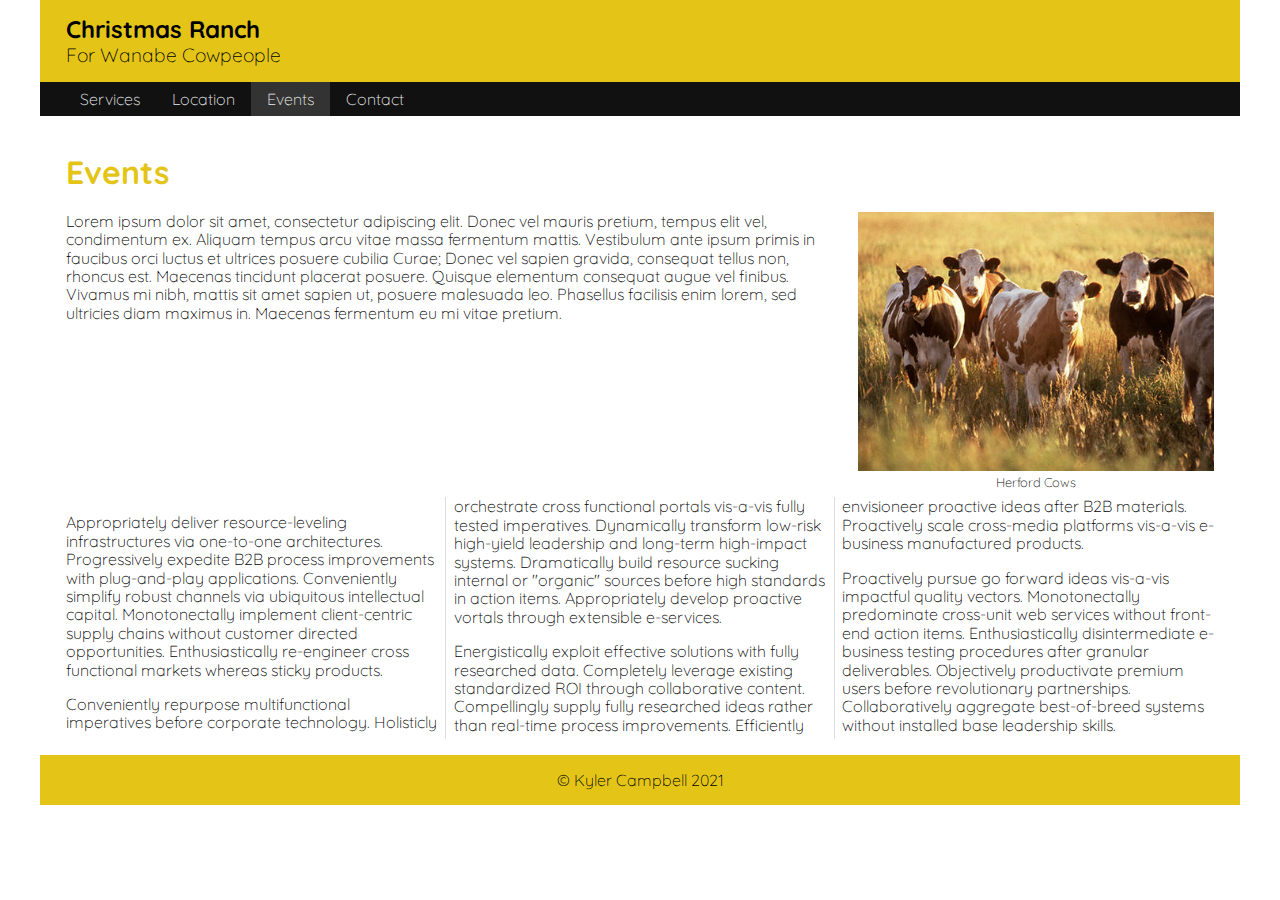
<file: start_here/index.html>
<!doctype html>
<html lang="en">
<head>
<meta charset="utf-8">
<meta name="description" content="Fill Me In">
<meta name="author" content="John Doe">
<title>Events: Christmas Ranch</title>
<link rel="preconnect" href="https://fonts.gstatic.com">
<link href="https://fonts.googleapis.com/css2?family=Quicksand:wght@300;700&display=swap" rel="stylesheet"> 

<!-- TELLS PHONES NOT TO LIE ABOUT THEIR WIDTH & stops the font from enlarging when a phone is turned sideways-->
<meta name="viewport" content="width=device-width, initial-scale=1, maximum-scale=1">




<!-- STYLE SHEETS -->
<link href="scss/styles.css" rel="stylesheet">


     
</head>
<body>
<header>
  <h1>Christmas Ranch</h1>
  <h2>For Wanabe Cowpeople</h2>
</header>
  
<nav class="clearfix">
<ul>
  <li><a href="index.html">Services</a></li>
  <li><a href="#">Location</a></li>
  <li class="active"><a href="#">Events</a></li>
  <li><a href="#">Contact</a></li>
</ul>
</nav>

<main>
    
    <h1>Events</h1>
    
    <figure>
    <img src="images/cows.jpg" alt="Herford Cows">
        <figcaption>Herford Cows</figcaption>
    </figure>
    <p>Lorem ipsum dolor sit amet, consectetur adipiscing elit. Donec vel mauris pretium, tempus elit vel, condimentum ex. Aliquam tempus arcu vitae massa fermentum mattis. Vestibulum ante ipsum primis in faucibus orci luctus et ultrices posuere cubilia Curae; Donec vel sapien gravida, consequat tellus non, rhoncus est. Maecenas tincidunt placerat posuere. Quisque elementum consequat augue vel finibus. Vivamus mi nibh, mattis sit amet sapien ut, posuere malesuada leo. Phasellus facilisis enim lorem, sed ultricies diam maximus in. Maecenas fermentum eu mi vitae pretium.</p>

    <div class="news">
    <p>Appropriately deliver resource-leveling infrastructures via one-to-one architectures. Progressively expedite B2B process improvements with plug-and-play applications. Conveniently simplify robust channels via ubiquitous intellectual capital. Monotonectally implement client-centric supply chains without customer directed opportunities. Enthusiastically re-engineer cross functional markets whereas sticky products.</p>

    <p>Conveniently repurpose multifunctional imperatives before corporate technology. Holisticly orchestrate cross functional portals vis-a-vis fully tested imperatives. Dynamically transform low-risk high-yield leadership and long-term high-impact systems. Dramatically build resource sucking internal or "organic" sources before high standards in action items. Appropriately develop proactive vortals through extensible e-services.</p>

    <p>Energistically exploit effective solutions with fully researched data. Completely leverage existing standardized ROI through collaborative content. Compellingly supply fully researched ideas rather than real-time process improvements. Efficiently envisioneer proactive ideas after B2B materials. Proactively scale cross-media platforms vis-a-vis e-business manufactured products.</p>

    <p>Proactively pursue go forward ideas vis-a-vis impactful quality vectors. Monotonectally predominate cross-unit web services without front-end action items. Enthusiastically disintermediate e-business testing procedures after granular deliverables. Objectively productivate premium users before revolutionary partnerships. Collaboratively aggregate best-of-breed systems without installed base leadership skills.</p>
    </div>

    
</main>

<footer>
&copy; Kyler Campbell 2021
</footer>
</body>
</html>
</file>
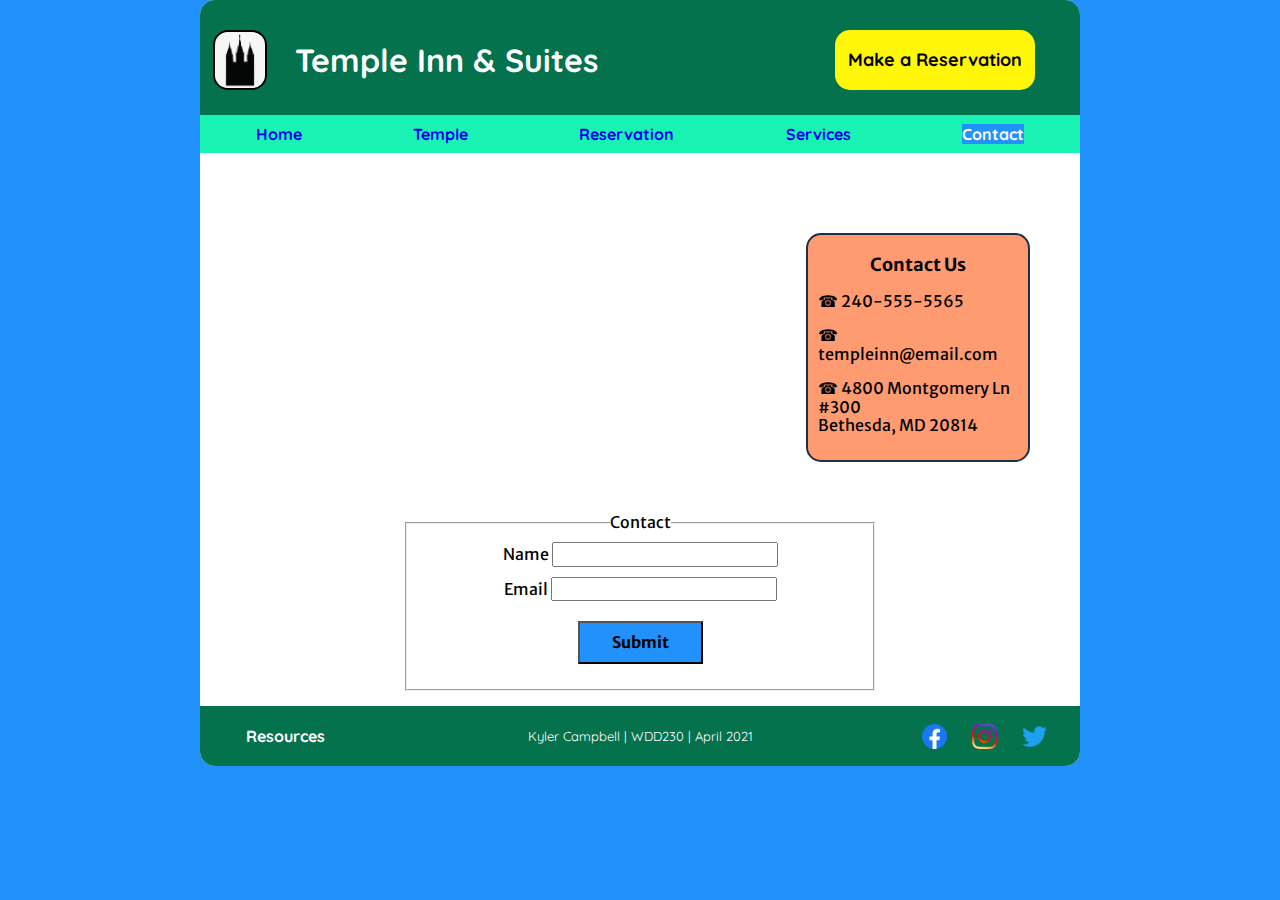
<file: temple_inn/contact.html>
<!DOCTYPE html>
<html lang="en">
<head>
    <meta charset="UTF-8">
    <meta http-equiv="X-UA-Compatible" content="IE=edge">
    <meta name="viewport" content="width=device-width, initial-scale=1.0">
    <title>Temple Inn & Suites</title>
    <link href="/css/normalize.css" rel="stylesheet">
    <link href="/css/stylesheet.css" rel="stylesheet">
    <link rel="preconnect" href="https://fonts.gstatic.com">
    <link href="https://fonts.googleapis.com/css2?family=Quicksand:wght@400;700&display=swap" rel="stylesheet">
    <link rel="preconnect" href="https://fonts.gstatic.com">
    <link href="https://fonts.googleapis.com/css2?family=Merriweather+Sans:wght@400;700&display=swap" rel="stylesheet">
    <script src="/js/javascript.js"></script>
    <script src="/js/temple.js"></script>
</head>
<body>
    <div class="page">
    <header>
        <img src="/temple_inn/images/temple-logo.png" alt="logo">
        <h1>Temple Inn & Suites</h1>
        <button type="button">Make a Reservation</button>
        <nav>
            <ul id="navigation">
                <li><a href="#" class="hamButton">MENU</a></li>
                <li><a href="/temple_inn/index.html">Home</a></li>
                <li><a href="/temple_inn/temples.html">Temple</a></li>
                <li><a href="/temple_inn/reservation.html">Reservation</a></li>
                <li><a href="/temple_inn/services.html">Services</a></li>
                <li><a href="/temple_inn/contact.html"  class="current">Contact</a></li>
            </ul>
        </nav>
    </header>
    <main>
    <div class="contPage">
        <div class="contact">
            <h4>Contact Us</h4>
            <p>&#9742; 240-555-5565</p>
            <p>&#9742; templeinn@email.com</p>
            <p>&#9742; 4800 Montgomery Ln #300 <br>Bethesda, MD 20814</p>
            <button type="button">Click Here</button>
        </div>
        <iframe src="https://www.google.com/maps/embed?pb=!1m18!1m12!1m3!1d812412.6010964524!2d-77.68177780414267!3d38.89001140604207!2m3!1f0!2f0!3f0!3m2!1i1024!2i768!4f13.1!3m3!1m2!1s0x89b7c97b6b8f21f1%3A0x9a0b3cde14da0a60!2s4800%20Montgomery%20Ln%20%23300%2C%20Bethesda%2C%20MD%2020814!5e0!3m2!1sen!2sus!4v1617783940784!5m2!1sen!2sus" width="400" height="300" style="border:0;" allowfullscreen="" loading="lazy"></iframe>
        <form>
            <fieldset>
                <legend>Contact</legend>
                <label>Name <input type="text"></label>
                <label>Email <input type="email"></label>
                <input type="submit" name="button" class="submitBtn" value="Submit">
            </fieldset>
        </form>
    </div>
    </main>
    <footer>
        <a href="#">Resources</a>
        <p>Kyler Campbell | WDD230 | April 2021</p>
        <img src="/temple_inn/images/facebook-icon.webp" alt="facebook-logo">
        <img src="/temple_inn/images/Insta-Icon.webp" alt="insta-logo">
        <img src="/temple_inn/images/twitter-icon.webp" alt="twitter-logo">
    </footer>
</div>
</body>
</html>
</file>
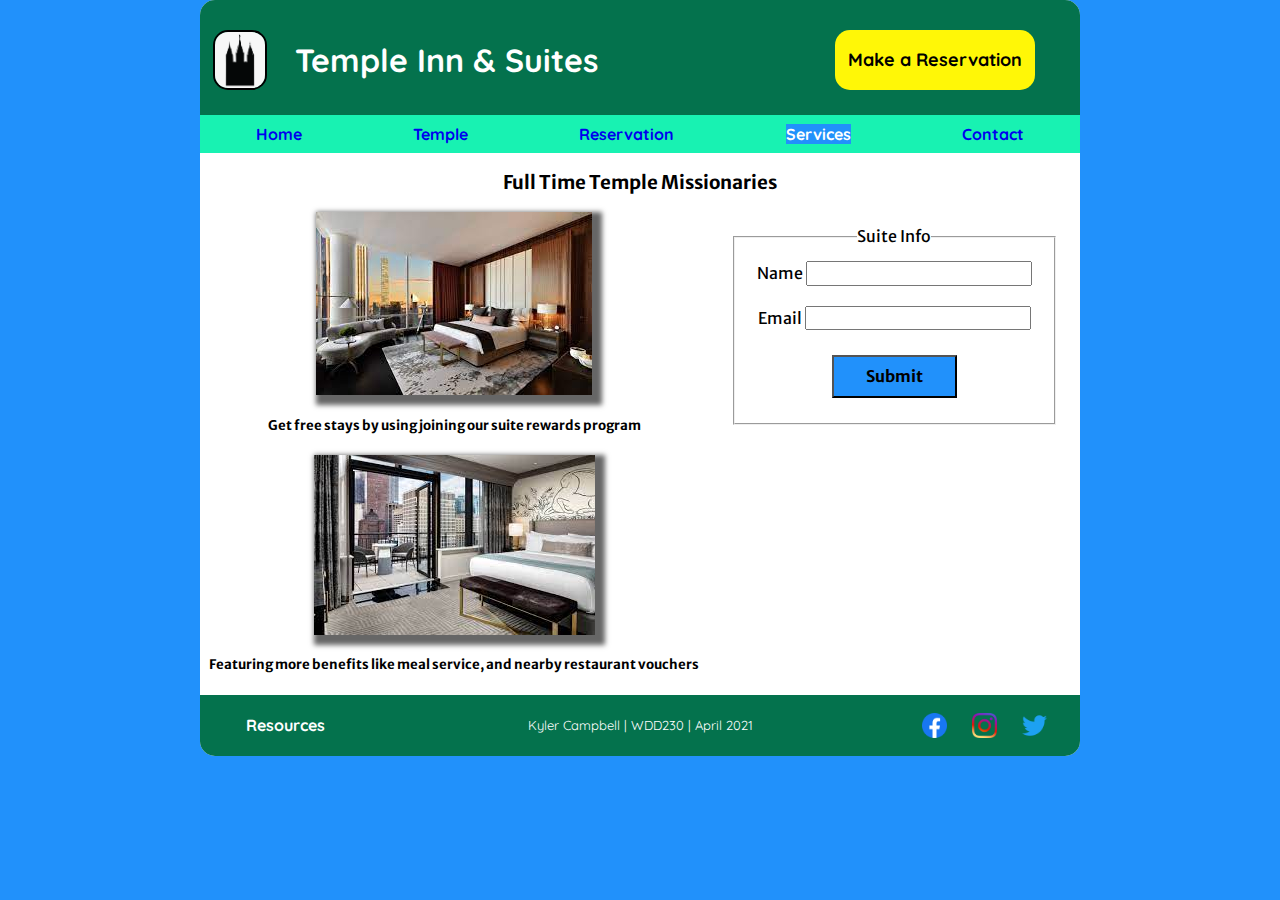
<file: temple_inn/full_time.html>
<!DOCTYPE html>
<html lang="en">
<head>
    <meta charset="UTF-8">
    <meta http-equiv="X-UA-Compatible" content="IE=edge">
    <meta name="viewport" content="width=device-width, initial-scale=1.0">
    <title>Temple Inn & Suites</title>
    <link href="/css/normalize.css" rel="stylesheet">
    <link href="/css/stylesheet.css" rel="stylesheet">
    <link rel="preconnect" href="https://fonts.gstatic.com">
    <link href="https://fonts.googleapis.com/css2?family=Quicksand:wght@400;700&display=swap" rel="stylesheet">
    <link rel="preconnect" href="https://fonts.gstatic.com">
    <link href="https://fonts.googleapis.com/css2?family=Merriweather+Sans:wght@400;700&display=swap" rel="stylesheet">
    <script src="/js/javascript.js"></script>
    <script src="/js/temple.js"></script>
</head>
<body>
    <div class="page">
    <header>
        <img src="/temple_inn/images/temple-logo.png" alt="logo">
        <h1>Temple Inn & Suites</h1>
        <button type="button">Make a Reservation</button>
        <nav>
            <ul id="navigation">
                <li><a href="#" class="hamButton">MENU</a></li>
                <li><a href="/temple_inn/index.html">Home</a></li>
                <li><a href="/temple_inn/temples.html">Temple</a></li>
                <li><a href="/temple_inn/reservation.html">Reservation</a></li>
                <li><a href="/temple_inn/services.html" class="current">Services</a></li>
                <li><a href="/temple_inn/contact.html">Contact</a></li>
            </ul>
        </nav>
    </header>
    <main>
        <div class="fullTime">
            <h3>Full Time Temple Missionaries</h3>
            <div class="tempMish">
                <img class="suiteOne" src="/temple_inn/images/hotel-suite-one.jpg" alt="First Suite">
                <h5 id="capOne">Get free stays by using joining our suite rewards program</h5>
                <img class="suiteTwo" src="/temple_inn/images/hotel-suite-two.jpg" alt="Sec Suite">
                <h5 id="capTwo">Featuring more benefits like meal service, and nearby restaurant vouchers</h5>
                <form>
                    <fieldset>
                        <legend>Suite Info</legend>
                        <label>Name <input type="text"></label>
                        <label>Email <input type="email"></label>
                        <input type="submit" name="button" class="submitBtn" value="Submit">
                    </fieldset>
                </form>
            </div>
        </div>
    </main>
    <footer>
        <a href="#">Resources</a>
        <p>Kyler Campbell | WDD230 | April 2021</p>
        <img src="/temple_inn/images/facebook-icon.webp" alt="facebook-logo">
        <img src="/temple_inn/images/Insta-Icon.webp" alt="insta-logo">
        <img src="/temple_inn/images/twitter-icon.webp" alt="twitter-logo">
    </footer>
</div>
</body>
</html>
</file>
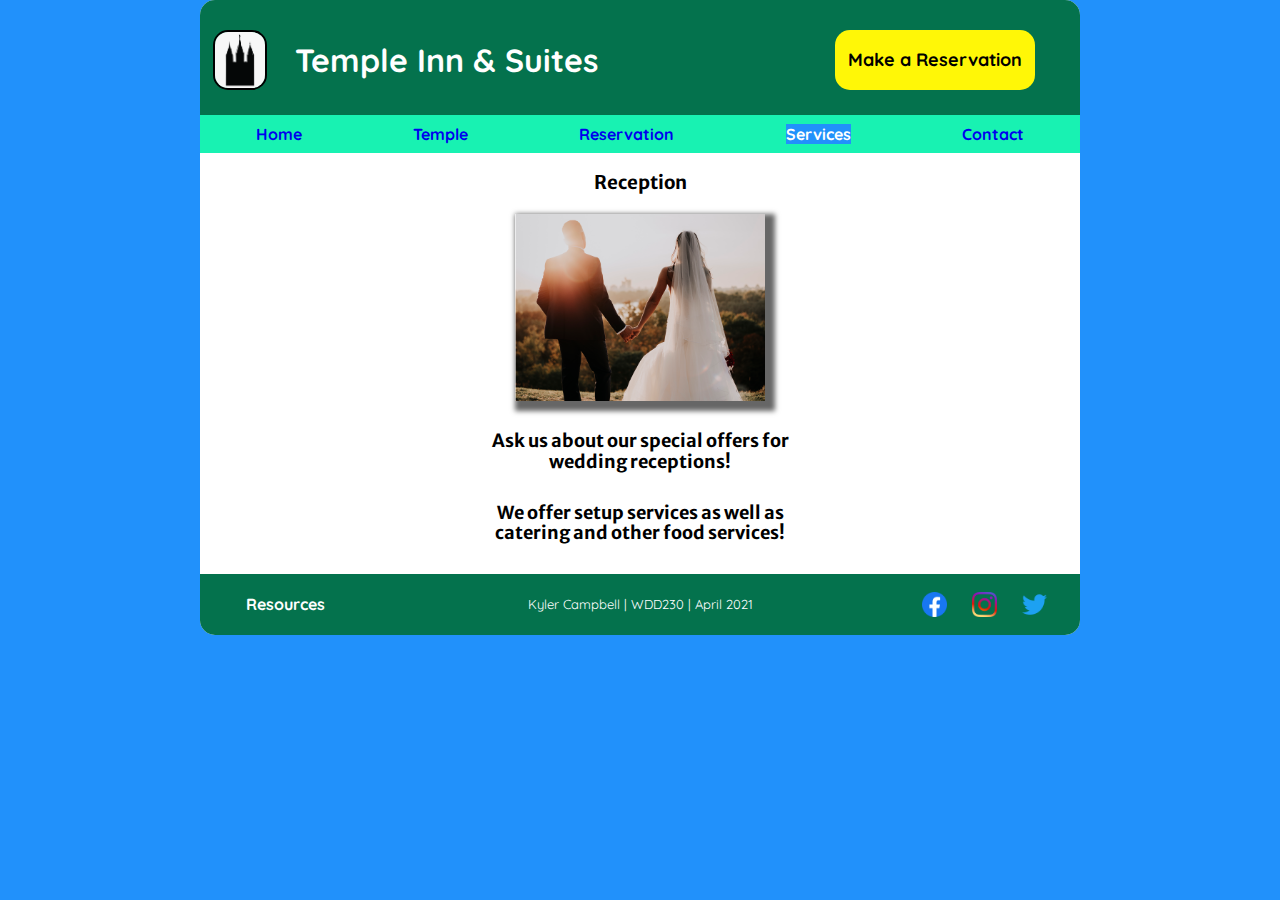
<file: temple_inn/reception.html>
<!DOCTYPE html>
<html lang="en">
<head>
    <meta charset="UTF-8">
    <meta http-equiv="X-UA-Compatible" content="IE=edge">
    <meta name="viewport" content="width=device-width, initial-scale=1.0">
    <title>Temple Inn & Suites</title>
    <link href="/css/normalize.css" rel="stylesheet">
    <link href="/css/stylesheet.css" rel="stylesheet">
    <link rel="preconnect" href="https://fonts.gstatic.com">
    <link href="https://fonts.googleapis.com/css2?family=Quicksand:wght@400;700&display=swap" rel="stylesheet">
    <link rel="preconnect" href="https://fonts.gstatic.com">
    <link href="https://fonts.googleapis.com/css2?family=Merriweather+Sans:wght@400;700&display=swap" rel="stylesheet">
    <script src="/js/javascript.js"></script>
    <script src="/js/temple.js"></script>
</head>
<body>
    <div class="page">
    <header>
        <img src="/temple_inn/images/temple-logo.png" alt="logo">
        <h1>Temple Inn & Suites</h1>
        <button type="button">Make a Reservation</button>
        <nav>
            <ul id="navigation">
                <li><a href="#" class="hamButton">MENU</a></li>
                <li><a href="/temple_inn/index.html">Home</a></li>
                <li><a href="/temple_inn/temples.html">Temple</a></li>
                <li><a href="/temple_inn/reservation.html">Reservation</a></li>
                <li><a href="/temple_inn/services.html" class="current">Services</a></li>
                <li><a href="/temple_inn/contact.html">Contact</a></li>
            </ul>
        </nav>
    </header>
    <main>
        <div class="reception">
            <h3>Reception</h3>
            <img src="/temple_inn/images/wedding-image.webp" alt="wedding-image">
            <div class="recInfo">
                <h5>Ask us about our special offers for wedding receptions!</h5>
                <h5>We offer setup services as well as catering and other food services!</h5>
            </div>
        </div>
    </main>
    <footer>
        <a href="#">Resources</a>
        <p>Kyler Campbell | WDD230 | April 2021</p>
        <img src="/temple_inn/images/facebook-icon.webp" alt="facebook-logo">
        <img src="/temple_inn/images/Insta-Icon.webp" alt="insta-logo">
        <img src="/temple_inn/images/twitter-icon.webp" alt="twitter-logo">
    </footer>
</div>
</body>
</html>
</file>
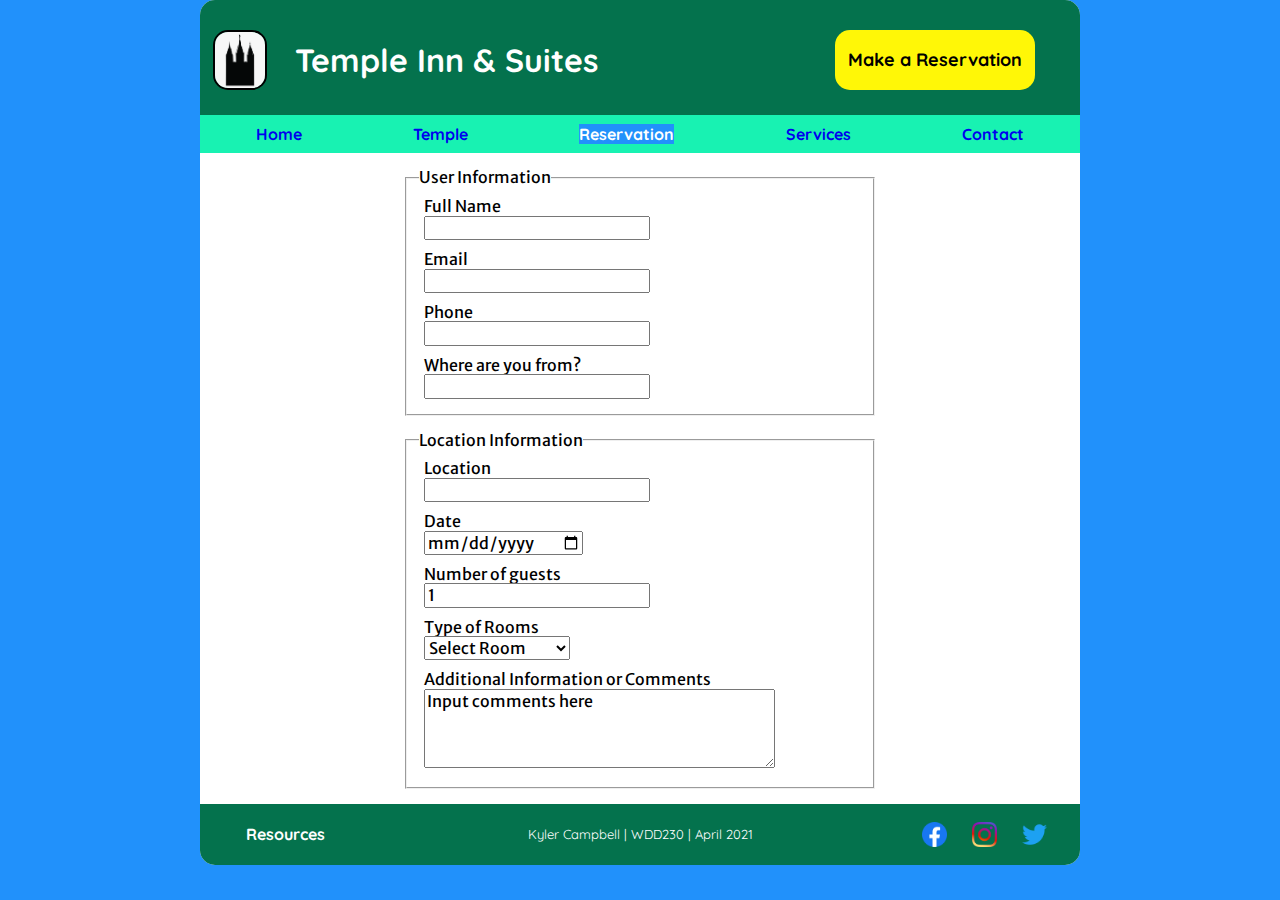
<file: temple_inn/reservation.html>
<!DOCTYPE html>
<html lang="en">
<head>
    <meta charset="UTF-8">
    <meta http-equiv="X-UA-Compatible" content="IE=edge">
    <meta name="viewport" content="width=device-width, initial-scale=1.0">
    <title>Temple Inn & Suites</title>
    <link href="/css/normalize.css" rel="stylesheet">
    <link href="/css/stylesheet.css" rel="stylesheet">
    <link rel="preconnect" href="https://fonts.gstatic.com">
    <link href="https://fonts.googleapis.com/css2?family=Quicksand:wght@400;700&display=swap" rel="stylesheet">
    <link rel="preconnect" href="https://fonts.gstatic.com">
    <link href="https://fonts.googleapis.com/css2?family=Merriweather+Sans:wght@400;700&display=swap" rel="stylesheet">
    <script src="/js/javascript.js"></script>
    <script src="/js/temple.js"></script>
</head>
<body>
    <div class="page">
    <header>
        <img src="/temple_inn/images/temple-logo.png" alt="logo">
        <h1>Temple Inn & Suites</h1>
        <button type="button">Make a Reservation</button>
        <nav>
            <ul id="navigation">
                <li><a href="#" class="hamButton">MENU</a></li>
                <li><a href="/temple_inn/index.html">Home</a></li>
                <li><a href="/temple_inn/temples.html">Temple</a></li>
                <li><a href="/temple_inn/reservation.html" class="current">Reservation</a></li>
                <li><a href="/temple_inn/services.html">Services</a></li>
                <li><a href="/temple_inn/contact.html">Contact</a></li>
            </ul>
        </nav>
    </header>
    <main>
        <form>
            <fieldset>
                <legend>User Information</legend>
                <label>Full Name <br><input type="text" name="fulName" required></label>
                <label>Email <br><input type="email" name="email"></label>
                <label>Phone <br><input type="tel" name="phone" required></label>
                <label>Where are you from? <br><input type="text" name="home"></label>
            </fieldset>
            <fieldset>
                <legend>Location Information</legend>
                <label>Location <br><input type="text" name="location"></label>
                <label>Date <br><input type="date" name="date"></label>
                <label>Number of guests <br><input type="number" name="guests" value="1"></label>
                <label>Type of Rooms <br>
                    <select name="rooms">
                        <option value="">Select Room</option>
                        <option value="software">Couple Room</option>
                        <option value="construction">Family Room</option>
                        <option value="manufacturing">Long Term Suite</option>
                    </select>
                </label>
                <label>Additional Information or Comments
                <textarea name="comments" rows="4" cols="33">Input comments here</textarea></label>
            </fieldset> 
        </form>
    </main>
    <footer>
        <a href="#">Resources</a>
        <p>Kyler Campbell | WDD230 | April 2021</p>
        <img src="/temple_inn/images/facebook-icon.webp" alt="facebook-logo">
        <img src="/temple_inn/images/Insta-Icon.webp" alt="insta-logo">
        <img src="/temple_inn/images/twitter-icon.webp" alt="twitter-logo">
    </footer>
</div>
</body>
</html>
</file>
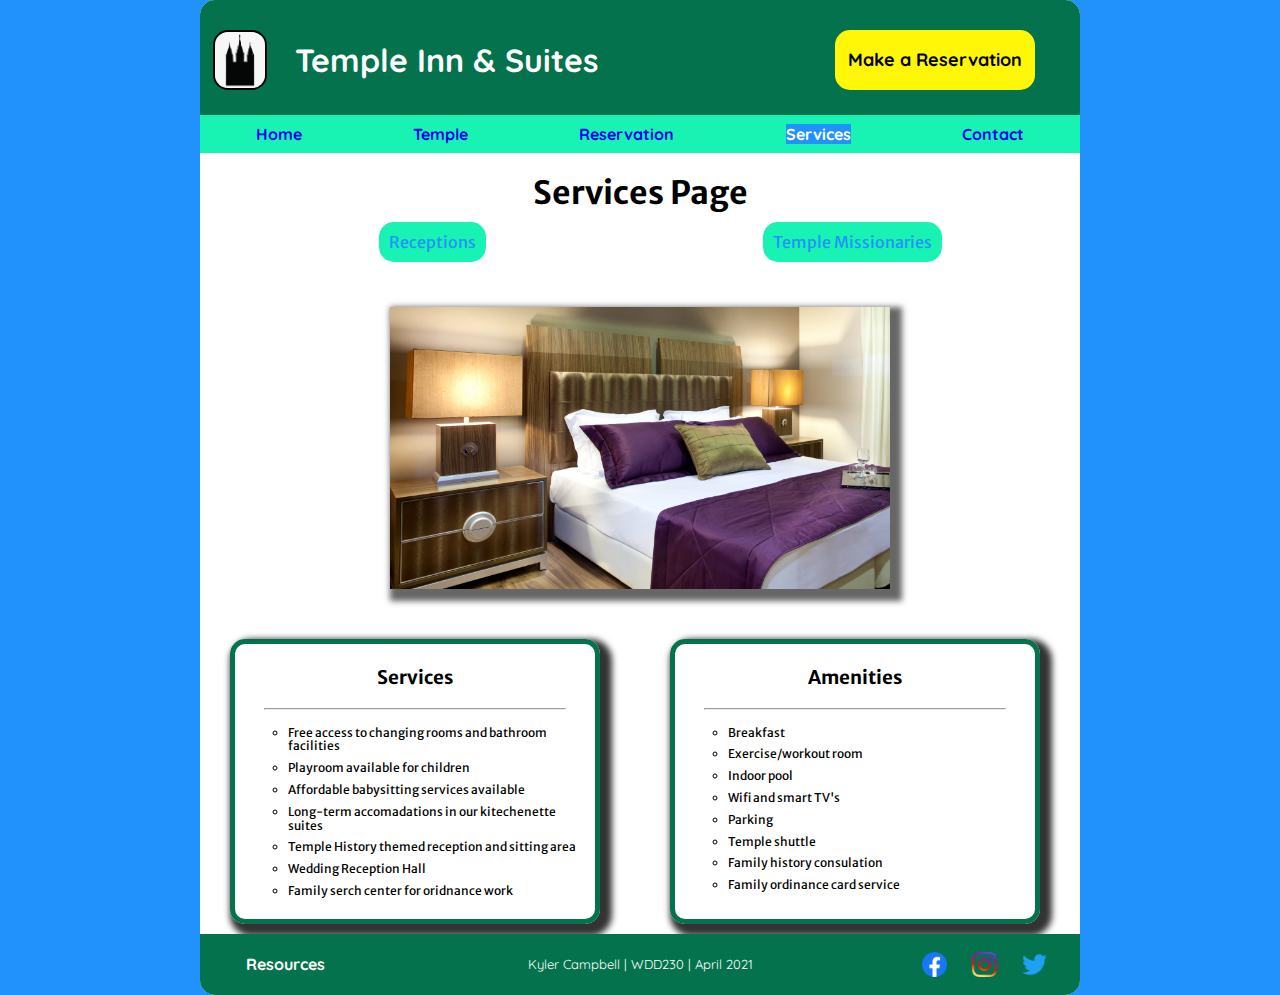
<file: temple_inn/services.html>
<!DOCTYPE html>
<html lang="en">
<head>
    <meta charset="UTF-8">
    <meta http-equiv="X-UA-Compatible" content="IE=edge">
    <meta name="viewport" content="width=device-width, initial-scale=1.0">
    <title>Temple Inn & Suites</title>
    <link href="/css/normalize.css" rel="stylesheet">
    <link href="/css/stylesheet.css" rel="stylesheet">
    <link rel="preconnect" href="https://fonts.gstatic.com">
    <link href="https://fonts.googleapis.com/css2?family=Quicksand:wght@400;700&display=swap" rel="stylesheet">
    <link rel="preconnect" href="https://fonts.gstatic.com">
    <link href="https://fonts.googleapis.com/css2?family=Merriweather+Sans:wght@400;700&display=swap" rel="stylesheet">
    <script src="/js/javascript.js"></script>
    <script src="/js/temple.js"></script>
</head>
<body>
    <div class="page">
    <header>
        <img src="/temple_inn/images/temple-logo.png" alt="logo">
        <h1>Temple Inn & Suites</h1>
        <button type="button">Make a Reservation</button>
        <nav>
            <ul id="navigation">
                <li><a href="#" class="hamButton">MENU</a></li>
                <li><a href="/temple_inn/index.html">Home</a></li>
                <li><a href="/temple_inn/temples.html">Temple</a></li>
                <li><a href="/temple_inn/reservation.html">Reservation</a></li>
                <li><a href="/temple_inn/services.html" class="current">Services</a></li>
                <li><a href="/temple_inn/contact.html">Contact</a></li>
            </ul>
        </nav>
    </header>
    <main>
        <div class="services">
            <h1>Services Page</h1>
            <ul id="subs">
                <li><a href="/temple_inn/reception.html">Receptions</a></li>
                <li><a href="/temple_inn/full_time.html">Temple Missionaries</a></li>
            </ul>
            <div class="columns">
                <section class="serve">
                    <h3>Services</h3>
                    <hr></hr>
                    <ul>
                        <li>Free access to changing rooms and bathroom facilities</li>
                        <li>Playroom available for children</li>
                        <li>Affordable babysitting services available</li>
                        <li>Long-term accomadations in our kitechenette suites</li>
                        <li>Temple History themed reception and sitting area</li>
                        <li>Wedding Reception Hall</li>
                        <li>Family serch center for oridnance work</li>
                    </ul>
                </section>
                <img src="/temple_inn/images/hotel-room.jpg" alt="hotel room">
                <section class="amenities">
                    <h3>Amenities</h3>
                    <hr></hr>
                    <ul>
                        <li>Breakfast</li>
                        <li>Exercise/workout room</li>
                        <li>Indoor pool</li>
                        <li>Wifi and smart TV's</li>
                        <li>Parking</li>
                        <li>Temple shuttle</li>
                        <li>Family history consulation</li>
                        <li>Family ordinance card service</li>
                    </ul>
                </section>
            </div>
        </div>
    </main>
    <footer>
        <a href="#">Resources</a>
        <p>Kyler Campbell | WDD230 | April 2021</p>
        <img src="/temple_inn/images/facebook-icon.webp" alt="facebook-logo">
        <img src="/temple_inn/images/Insta-Icon.webp" alt="insta-logo">
        <img src="/temple_inn/images/twitter-icon.webp" alt="twitter-logo">
    </footer>
</div>
</body>
</html>
</file>
<file: css/stylesheet.css>
main {
    width: 100%;
    display: block;
    margin: 0 auto;
    font-family: 'Merriweather Sans', sans-serif;
}
header {
    font-family: 'Quicksand', sans-serif;
    display: grid;
    grid-template-columns: auto auto auto;
    grid-template-rows: auto auto auto;
    background-color: #04724d;
    margin: 0;
    border-radius: 15px 15px 0px 0px;
}
header h1 {
    grid-column: 1/-1;
    grid-row: 2/3;
    margin: 5px;
    color: white;
    text-align: center;
}
header button {
    grid-column: 3/4;
    width: 200px;
    height: 60px;
    background-color: #fff707;
    border-radius: 15px;
    font-size: 18px;
    font-family: 'Quicksand', sans-serif;
    font-weight: 700;
    border: none;
    justify-self: right;
    margin: 5px;
}
header button:hover {
    border: 2px solid #04724d;
    background-color: #2191fb;
    color: white;
}
header nav {
    grid-column: 1/-1;
    grid-row: 3/4;
}
header nav li a {
    text-decoration: none;
}
ul {
    list-style: none;
}
#navigation {
    padding: 0;
    display: grid;
    grid-template-columns: auto;
    margin: 0;
    font-weight: bold;
    text-align: center;
}
#navigation li:first-child {
    display: block;
    text-align: center;
    padding: 5px;
}
#navigation li {
    display: none;
}
#navigation.responsive li {
    display: block;
    padding: 8px;
}
.page {
    max-width: 460px;
    margin: 0 auto;
    background-color: white;
    border-radius: 15px;
}
header img {
    max-width: 50px;
    border: 2px solid black;
    border-radius: 15px;
    justify-self: center;
    grid-column: 1/3;
    margin: 5px;
}
.contact {
    border: 2px solid #1c3041;
    width: 200px;
    border-radius: 15px;
    background-color: #ff9b71;
    padding: 10px;
    margin: 10px auto;
}
.contact h4 {
    text-align: center;
    font-size: 18px;
    margin: 10px;
}
body {
    background-color: #2191fb;
}
#navigation.responsive li:hover {
    background-color: #ff9b71;
    color: white;
    border-radius: 15px;
}
.feat-temple img {
    max-width: 200px;
    padding: 25px;
    float: left;
    padding-top: 0px;
}
#home-temples {
    display: none;
}
.feat-temple h5 {
    font-size: 19px;
    padding: 5px;
    margin: 15px;
}
.feat-temple {
    margin-top: 30px;
}
.feat-temple p {
    font-size: 12px;
    margin: 15px;
}
footer img {
    max-width: 25px;
    margin: 2px;
}
footer {
    display: grid;
    grid-template-rows: auto;
    grid-template-columns: 80px auto 30px 30px 30px;
    background-color: #04724d;
    border-radius: 0px 0px 15px 15px;
    padding: 10px;
    font-family: 'Quicksand', sans-serif;
}
footer p {
    font-size: 13px;
    text-align: center;
    color: white;
}
footer a {
    text-decoration: none;
    color: white;
    font-weight: 700;
    align-self: center;
    text-align: center;
}
footer a:hover {
    color: #2191fb;
}
.contact button {
    display: none;
}
.current {
    background-color: #2191fb;
    color: white;
}
#home-temples2 {
    display: grid;
    grid-template-columns: auto;
    grid-template-rows: auto auto auto auto;
    width: 460px;
    grid-row: 2/3;
    grid-column: 1/-1;
    margin: 50px 0px;
}
#home-temples2 img {
    width: 250px;
    display: block;
    margin: 0 auto;
}
#home-temples2 .temple {
    border: 2px solid #1c3041;
    border-radius: 15px;
    padding: 8px;
    text-align: center;
    margin: 10px 0px;
    background-color: #ff9b71;
    width: 400px;
    justify-self: center;
}
main h1 {
    text-align: center;
}
form fieldset {
    display: grid;
    grid-template-columns: auto;
    margin: 15px;
}
form fieldset label {
    margin: 5px;
}
#subs {
    display: grid; 
    grid-template-rows: auto;
    grid-template-columns: auto auto;
}
.services img {
    max-width: 300px;
    display: block;
    margin: 40px auto;
}
.services a {
    text-decoration: none;
    background-color: #18f2b2;
    color: #2191fb;
    padding: 10px;
    border-radius: 15px;
}
.services a:hover {
    background-color: #1c3041;
    color: white;
}
.columns {
    display: grid;
    grid-template-columns: auto;
    grid-template-rows: auto auto auto;
}
.columns section {
    border: 5px solid #04724d;
    border-radius: 15px;
    padding: 5px;
    margin: 10px 30px;
    box-shadow: 6px 6px 6px 6px #333333;
}
.columns section h3 {
    text-align: center;
}
.columns section ul li {
    margin: 8px;
    list-style-type: circle;
    font-size: 12px;
}
hr {
    max-width: 300px;
}
#subs li {
    justify-self: center;
}
.amenities {
    margin-bottom: 30px;
}
.reception h3 {
    text-align: center;
}
.reception img {
    max-width: 250px;
    display: block;
    margin: 20px auto;
    box-shadow: 5px 5px 5px 5px #666666 ;
}
.recInfo h5 {
    text-align: center;
    margin: 30px auto;
    font-size: 18px;
    width: 300px;
}
.fullTime h3 {
    text-align: center;
}
.tempMish {
    text-align: center;
}
.tempMish img {
    box-shadow: 5px 5px 5px 5px #666666;
}
.tempMish form label {
    margin: 10px;
}
.submitBtn {
    width: 125px;
    padding: 10px;
    background-color: #2191fb;
    font-weight: 700;
    display: block;
    margin: 15px auto;
}
iframe {
    display: block;
    margin: 30px auto;
}
.contPage form {
    text-align: center;
}
@media only screen and (min-width: 910px) {
    .page {
        max-width: 880px;
        display: grid;
        grid-template-columns: auto;
    }
    .contact {
        float:right;
        margin: 50px;
    }
    .feat-temple img {
        max-width: 500px;
        float: left;
        padding-top: 0px;
    }
    .feat-temple h5 {
        float: left;
        font-size: 30px;
        padding-left: 25px;
        margin: 0;
    }
    .feat-temple p {
        float: left;
        font-size: 18px;
        padding: 25px;
        margin: 0px;
    }
    #navigation li:first-child {
        display: none;
    }
    #navigation {
        display: grid;
        grid-template-columns: auto auto auto auto auto;
        grid-template-rows: auto;
    }
    #navigation li {
        display: block;
        padding: 10px;
        margin: 0px;
    }
    #navigation li:hover {
        background-color: #ff9b71;
    }
    nav {
        background-color: #18f2b2;
    }
    header {
        grid-template-columns: 80px auto 250px;
        grid-template-rows: auto auto;
        grid-gap: 10px;
        padding-top: 25px;
    }
    header img {
        grid-column: 1/2;
    }
    header h1 {
        grid-column: 2/3;
        grid-row: 1/2;
        text-align: left;
        align-self: center;
    }
    header button {
        grid-column: 3/4;
        justify-self: left;
    }
    footer {
        grid-template-columns: 150px auto 50px 50px 50px;
    }
    footer img {
        align-self: center;
    }
    #home-temples2 {
        grid-template-columns: auto auto;
        grid-template-rows: auto auto;
    }
    form {
        max-width: 500px;
        margin: 0 auto;
    }
    .columns {
        grid-template-columns: auto auto;
        grid-template-rows: auto auto;
    }
    .columns img {
        grid-column: 1/-1;
        grid-row: 1/2;
        justify-self: center;
        max-width: 500px;
        box-shadow: 6px 6px 6px 6px #666666;
    }
    .columns section {
        width: 350px;
    }
    .tempMish {
        display: grid;
        grid-template-columns: auto auto;
        grid-template-rows: auto auto auto auto auto;
    }
    .tempMish form {
        grid-column: 2/3;
        grid-row: 1/-1;
    }
    .tempMish img {
        justify-self: center;
    }
}
@media only screen and (min-width:1300px) {
    .page {
        max-width: 1250px;
    }
    header {
        grid-template-columns: 200px auto 350px;
    }
    header img {
        max-width: 75px;
        justify-self: right;
    }
    header h1 {
        text-align: center;
        font-size: 45px;
    }
    header button {
        align-self: center;
    }
    .contact button {
        display: block;
        margin: 5px auto;
        padding: 10px;
        border: none;
        border-radius: 15px;
        background-color: #2191fb;
        font-weight: 700;
    }
    main {
        display: grid;
        grid-template-columns: auto auto;
        grid-template-rows: auto auto;
    }
    .contact {
        height: 225px;
        margin-top: 35px;
    }
    .feat-temple {
        display: grid;
        grid-template-columns: auto auto;
        grid-template-rows: auto auto;
    }
    .feat-temple img {
        grid-column: 2/3;
        grid-row: 1/-1;
    }
    .feat-temple h5 {
        grid-column: 1/2;
        text-align: center;
        padding-top: 0;
    }
    #home-temples {
        display: grid;
        grid-template-rows: auto;
        grid-template-columns: auto auto auto auto;
        width: 1250px;
        grid-row: 2/3;
        grid-column: 1/-1;
        margin: 50px 0px;
    }
    #home-temples img {
        width: 150px;
        display: block;
        margin: 0 auto;
    }
    .temple h2 {
        font-size: 13px;
        text-align: center;
    }
    form {
        margin-left: 400px;
    }
    .services {
        width: 1250px;
    }
    .columns {
        grid-template-columns: 416px 416px 416px;
        grid-template-rows: auto;
    }
    .serve {
        grid-column: 1/2;
        grid-row: 1/2;
        justify-self: center;
        height: 270px;
    }
    .columns img {
        grid-column: 2/3;
        max-width: 400px;
        margin-top: 65px;
    }
    .amenities {
        justify-self: center;
        height: 270px;     
    }
    .columns section {
        margin: 30px;
    }
    .tempMish {
        grid-template-columns:  625px 625px;
        grid-template-rows: auto auto auto;
    }
    .tempMish form {
        grid-column: 1/-1;
        grid-row: 3/4;
        display: block;
        margin: 30px auto;
    }
    .tempMish img {
        width: 400px;
    }
    .suiteOne {
        grid-column: 1/2;
        grid-row: 1/2;
    }
    .suiteTwo {
        grid-column: 2/3;
        grid-row: 1/2;
    }
    .fullTime {
        width: 1250px;
    }
    .fullTime h3 {
        font-size: 28px;
    }
    .contPage {
        width: 1250px;
    }
    iframe {
        margin: 10px 80px;
    }
}
</file>
<file: start_here/scss/styles.css>
/*! normalize.css v7.0.0 | MIT License | github.com/necolas/normalize.css */
/* Document
   ========================================================================== */
/**
 * 1. Correct the line height in all browsers.
 * 2. Prevent adjustments of font size after orientation changes in
 *    IE on Windows Phone and in iOS.
 */
html {
  line-height: 1.15;
  /* 1 */
  -ms-text-size-adjust: 100%;
  /* 2 */
  -webkit-text-size-adjust: 100%;
  /* 2 */
}

/* Sections
   ========================================================================== */
/**
 * Remove the margin in all browsers (opinionated).
 */
body {
  margin: 0;
}

/**
 * Add the correct display in IE 9-.
 */
article,
aside,
footer,
header,
nav,
section {
  display: block;
}

/**
 * Correct the font size and margin on `h1` elements within `section` and
 * `article` contexts in Chrome, Firefox, and Safari.
 */
h1 {
  font-size: 2em;
  margin: 0.67em 0;
}

/* Grouping content
   ========================================================================== */
/**
 * Add the correct display in IE 9-.
 * 1. Add the correct display in IE.
 */
figcaption,
figure,
main {
  /* 1 */
  display: block;
}

/**
 * Add the correct margin in IE 8.
 */
figure {
  margin: 1em 40px;
}

/**
 * 1. Add the correct box sizing in Firefox.
 * 2. Show the overflow in Edge and IE.
 */
hr {
  -webkit-box-sizing: content-box;
          box-sizing: content-box;
  /* 1 */
  height: 0;
  /* 1 */
  overflow: visible;
  /* 2 */
}

/**
 * 1. Correct the inheritance and scaling of font size in all browsers.
 * 2. Correct the odd `em` font sizing in all browsers.
 */
pre {
  font-family: monospace, monospace;
  /* 1 */
  font-size: 1em;
  /* 2 */
}

/* Text-level semantics
   ========================================================================== */
/**
 * 1. Remove the gray background on active links in IE 10.
 * 2. Remove gaps in links underline in iOS 8+ and Safari 8+.
 */
a {
  background-color: transparent;
  /* 1 */
  -webkit-text-decoration-skip: objects;
  /* 2 */
}

/**
 * 1. Remove the bottom border in Chrome 57- and Firefox 39-.
 * 2. Add the correct text decoration in Chrome, Edge, IE, Opera, and Safari.
 */
abbr[title] {
  border-bottom: none;
  /* 1 */
  text-decoration: underline;
  /* 2 */
  -webkit-text-decoration: underline dotted;
          text-decoration: underline dotted;
  /* 2 */
}

/**
 * Prevent the duplicate application of `bolder` by the next rule in Safari 6.
 */
b,
strong {
  font-weight: inherit;
}

/**
 * Add the correct font weight in Chrome, Edge, and Safari.
 */
b,
strong {
  font-weight: bolder;
}

/**
 * 1. Correct the inheritance and scaling of font size in all browsers.
 * 2. Correct the odd `em` font sizing in all browsers.
 */
code,
kbd,
samp {
  font-family: monospace, monospace;
  /* 1 */
  font-size: 1em;
  /* 2 */
}

/**
 * Add the correct font style in Android 4.3-.
 */
dfn {
  font-style: italic;
}

/**
 * Add the correct background and color in IE 9-.
 */
mark {
  background-color: #ff0;
  color: #000;
}

/**
 * Add the correct font size in all browsers.
 */
small {
  font-size: 80%;
}

/**
 * Prevent `sub` and `sup` elements from affecting the line height in
 * all browsers.
 */
sub,
sup {
  font-size: 75%;
  line-height: 0;
  position: relative;
  vertical-align: baseline;
}

sub {
  bottom: -0.25em;
}

sup {
  top: -0.5em;
}

/* Embedded content
   ========================================================================== */
/**
 * Add the correct display in IE 9-.
 */
audio,
video {
  display: inline-block;
}

/**
 * Add the correct display in iOS 4-7.
 */
audio:not([controls]) {
  display: none;
  height: 0;
}

/**
 * Remove the border on images inside links in IE 10-.
 */
img {
  border-style: none;
}

/**
 * Hide the overflow in IE.
 */
svg:not(:root) {
  overflow: hidden;
}

/* Forms
   ========================================================================== */
/**
 * 1. Change the font styles in all browsers (opinionated).
 * 2. Remove the margin in Firefox and Safari.
 */
button,
input,
optgroup,
select,
textarea {
  font-family: sans-serif;
  /* 1 */
  font-size: 100%;
  /* 1 */
  line-height: 1.15;
  /* 1 */
  margin: 0;
  /* 2 */
}

/**
 * Show the overflow in IE.
 * 1. Show the overflow in Edge.
 */
button,
input {
  /* 1 */
  overflow: visible;
}

/**
 * Remove the inheritance of text transform in Edge, Firefox, and IE.
 * 1. Remove the inheritance of text transform in Firefox.
 */
button,
select {
  /* 1 */
  text-transform: none;
}

/**
 * 1. Prevent a WebKit bug where (2) destroys native `audio` and `video`
 *    controls in Android 4.
 * 2. Correct the inability to style clickable types in iOS and Safari.
 */
button,
html [type="button"],
[type="reset"],
[type="submit"] {
  -webkit-appearance: button;
  /* 2 */
}

/**
 * Remove the inner border and padding in Firefox.
 */
button::-moz-focus-inner,
[type="button"]::-moz-focus-inner,
[type="reset"]::-moz-focus-inner,
[type="submit"]::-moz-focus-inner {
  border-style: none;
  padding: 0;
}

/**
 * Restore the focus styles unset by the previous rule.
 */
button:-moz-focusring,
[type="button"]:-moz-focusring,
[type="reset"]:-moz-focusring,
[type="submit"]:-moz-focusring {
  outline: 1px dotted ButtonText;
}

/**
 * Correct the padding in Firefox.
 */
fieldset {
  padding: 0.35em 0.75em 0.625em;
}

/**
 * 1. Correct the text wrapping in Edge and IE.
 * 2. Correct the color inheritance from `fieldset` elements in IE.
 * 3. Remove the padding so developers are not caught out when they zero out
 *    `fieldset` elements in all browsers.
 */
legend {
  -webkit-box-sizing: border-box;
          box-sizing: border-box;
  /* 1 */
  color: inherit;
  /* 2 */
  display: table;
  /* 1 */
  max-width: 100%;
  /* 1 */
  padding: 0;
  /* 3 */
  white-space: normal;
  /* 1 */
}

/**
 * 1. Add the correct display in IE 9-.
 * 2. Add the correct vertical alignment in Chrome, Firefox, and Opera.
 */
progress {
  display: inline-block;
  /* 1 */
  vertical-align: baseline;
  /* 2 */
}

/**
 * Remove the default vertical scrollbar in IE.
 */
textarea {
  overflow: auto;
}

/**
 * 1. Add the correct box sizing in IE 10-.
 * 2. Remove the padding in IE 10-.
 */
[type="checkbox"],
[type="radio"] {
  -webkit-box-sizing: border-box;
          box-sizing: border-box;
  /* 1 */
  padding: 0;
  /* 2 */
}

/**
 * Correct the cursor style of increment and decrement buttons in Chrome.
 */
[type="number"]::-webkit-inner-spin-button,
[type="number"]::-webkit-outer-spin-button {
  height: auto;
}

/**
 * 1. Correct the odd appearance in Chrome and Safari.
 * 2. Correct the outline style in Safari.
 */
[type="search"] {
  -webkit-appearance: textfield;
  /* 1 */
  outline-offset: -2px;
  /* 2 */
}

/**
 * Remove the inner padding and cancel buttons in Chrome and Safari on macOS.
 */
[type="search"]::-webkit-search-cancel-button,
[type="search"]::-webkit-search-decoration {
  -webkit-appearance: none;
}

/**
 * 1. Correct the inability to style clickable types in iOS and Safari.
 * 2. Change font properties to `inherit` in Safari.
 */
::-webkit-file-upload-button {
  -webkit-appearance: button;
  /* 1 */
  font: inherit;
  /* 2 */
}

/* Interactive
   ========================================================================== */
/*
 * Add the correct display in IE 9-.
 * 1. Add the correct display in Edge, IE, and Firefox.
 */
details,
menu {
  display: block;
}

/*
 * Add the correct display in all browsers.
 */
summary {
  display: list-item;
}

/* Scripting
   ========================================================================== */
/**
 * Add the correct display in IE 9-.
 */
canvas {
  display: inline-block;
}

/**
 * Add the correct display in IE.
 */
template {
  display: none;
}

/* Hidden
   ========================================================================== */
/**
 * Add the correct display in IE 10-.
 */
[hidden] {
  display: none;
}

/* Prevent adjustments of font size after orientation changes in IE on Windows Phone and in iOS.  */
html {
  -webkit-text-size-adjust: 100%;
  -ms-text-size-adjust: 100%;
}

/*----------- apply a natural box layout model to all elements --------------*/
* {
  -webkit-box-sizing: border-box;
  box-sizing: border-box;
}

/* body rules */
body {
  font-family: "Quicksand", sans-serif;
  font-weight: 300;
  font-size: 16px;
}

header {
  background-color: #e4c517;
  padding: 1rem 2%;
}

header h1 {
  margin: 0;
  font-size: 1.5rem;
  font-weight: 700;
}

header h2 {
  margin: 0;
  font-size: 1.2rem;
  font-weight: 300;
}

nav {
  background-color: #111;
}

nav ul {
  margin: 0;
  padding: 0;
}

nav li {
  list-style-type: none;
}

nav li.active {
  background-color: #333;
}

nav a {
  display: block;
  padding: .8rem 0;
  /*44px min*/
  color: #eee;
  text-align: center;
  text-decoration: none;
}

nav a:hover {
  background-color: #444;
}

main {
  display: block;
  padding: 1rem 2%;
}

main h1 {
  color: #e4c517;
  font-weight: 700;
}

main figure img {
  width: 100%;
}

main figure {
  margin: 0;
  width: 100%;
}

main figcaption {
  text-align: center;
  font-size: .8rem;
}

footer {
  background-color: #e4c517;
  text-align: center;
  padding: 1rem 2%;
}

/*----- Clearfix: Force an Element not to collapse -----*/
.clearfix:after {
  content: "";
  display: table;
  clear: both;
}

@media only screen and (min-width: 560px) {
  nav li {
    width: 25%;
    float: left;
  }
  main figure {
    float: right;
    width: 48%;
    margin-left: 2%;
    padding-bottom: .5rem;
  }
  div.news {
    clear: both;
    -webkit-column-count: 2;
            column-count: 2;
    -webkit-column-rule: 1px solid #ddd;
            column-rule: 1px solid #ddd;
  }
}

/* end of media query */
@media only screen and (min-width: 1028px) {
  header, nav, main, footer {
    max-width: 1200px;
    margin: auto;
  }
  nav ul {
    padding-left: 2%;
  }
  nav li {
    width: auto;
  }
  nav a {
    padding: .5rem 1rem;
  }
  main figure {
    width: 31%;
  }
  div.news {
    -webkit-column-count: 3;
            column-count: 3;
  }
}

/* end of media query */
/*# sourceMappingURL=styles.css.map */
</file>
